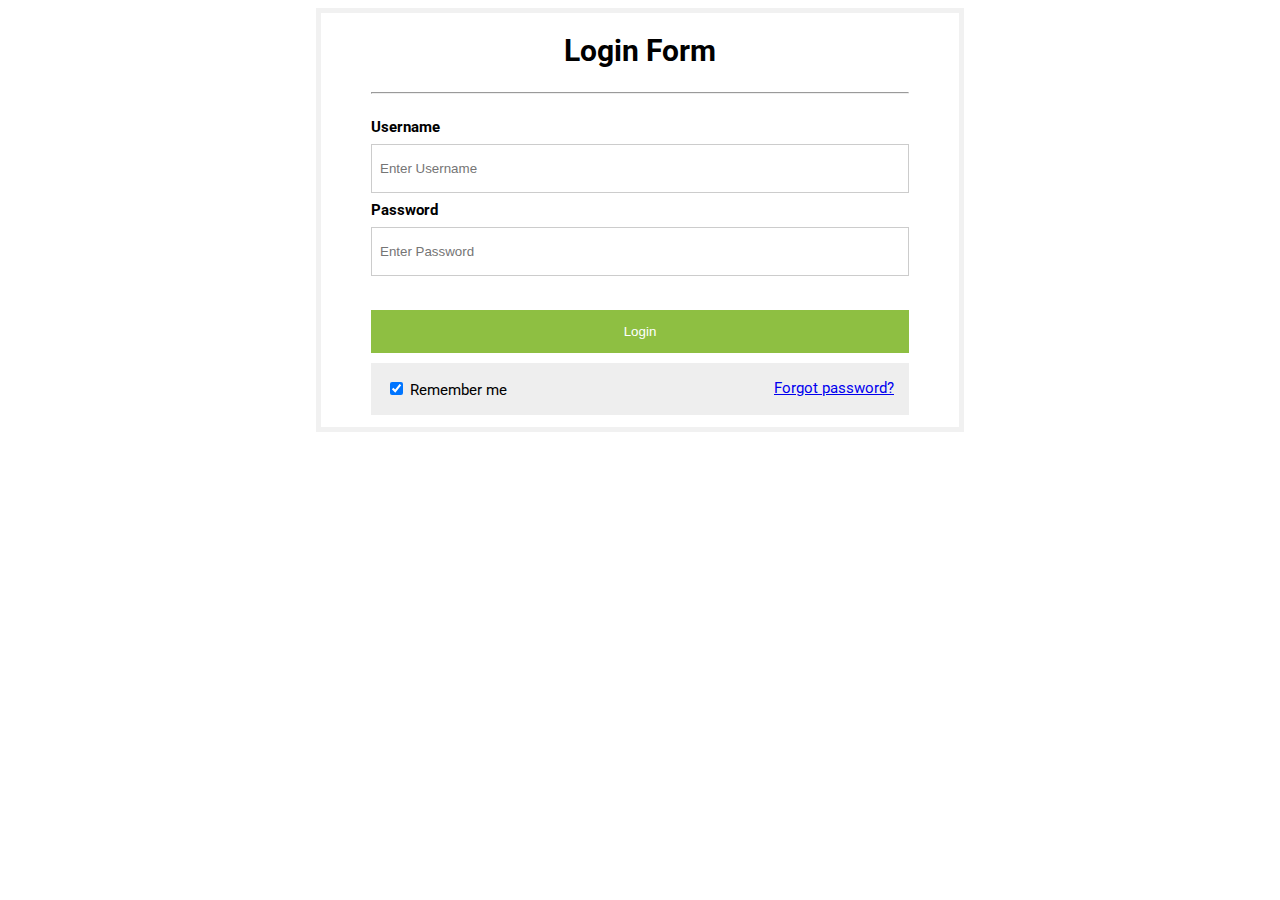
<file: Login.html>
<!DOCTYPE html>
<html>
  <head>
    <title>Simple login form</title>
    <link href="https://fonts.googleapis.com/css?family=Roboto:300,400,500,700" rel="stylesheet">
    <link rel="stylesheet" href="Login.css">
  </head>
  <body>
    <form action="">
      <h1>Login Form</h1>
      <div class="formcontainer">
      <hr/>
      <div class="container">
        <label for="uname"><strong>Username</strong></label>
        <input type="text" placeholder="Enter Username" name="uname" required>
        <label for="psw"><strong>Password</strong></label>
        <input type="password" placeholder="Enter Password" name="psw" required>
      </div>
      <button type="submit">Login</button>
      <div class="container" style="background-color: #eee">
        <label style="padding-left: 15px">
        <input type="checkbox"  checked="checked" name="remember"> Remember me
        </label>
        <span class="psw"><a href="#"> Forgot password?</a></span>
      </div>
    </form>
  </body>
</html>
</file>
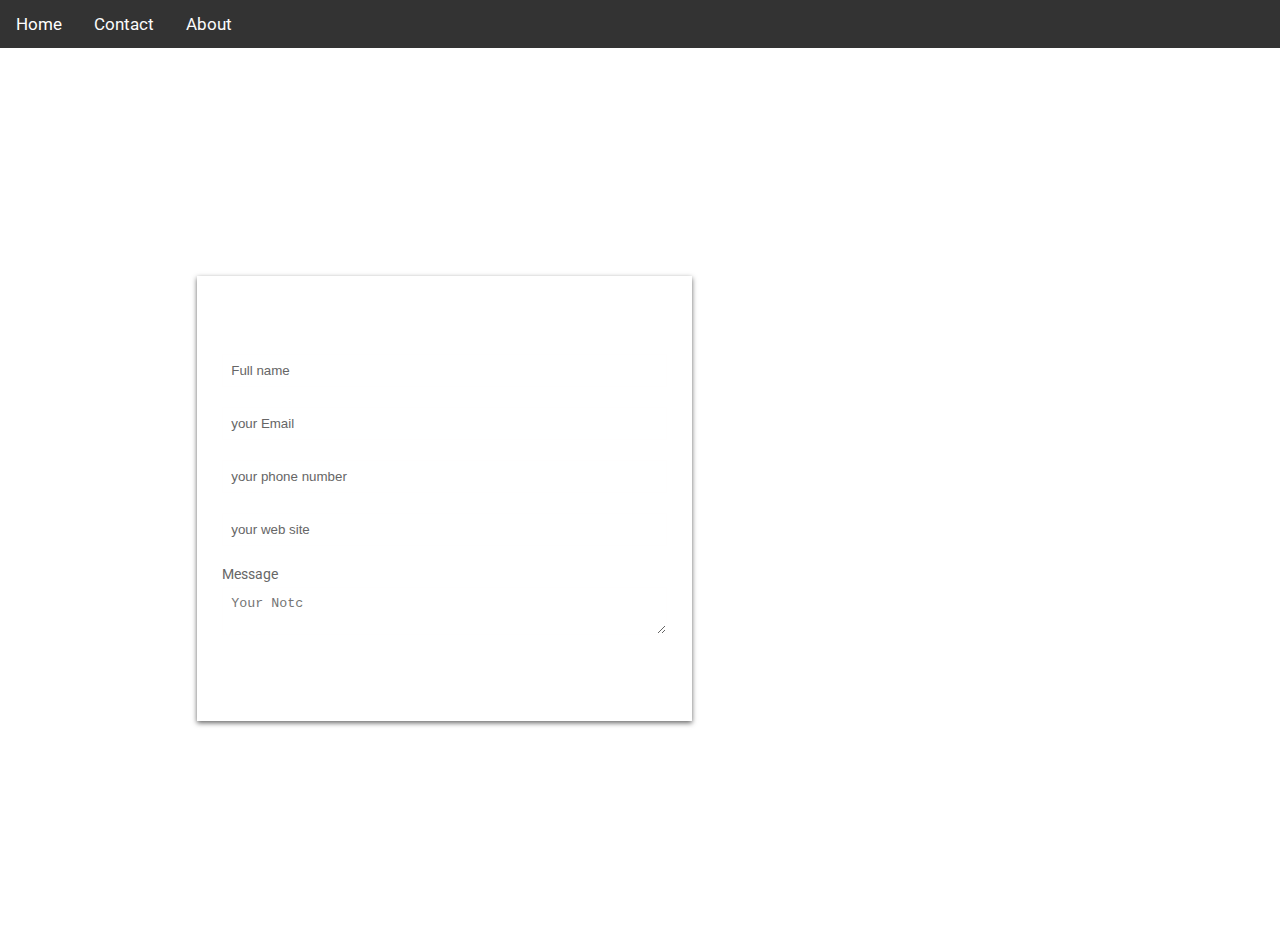
<file: ContactUs/page2.html>
<!DOCTYPE html>
<html lang="en">

<head>
    <meta charset="UTF-8">
    <meta http-equiv="X-UA-Compatible" content="IE=edge">
    <meta name="viewport" content="width=device-width, initial-scale=1.0">
    <title>Document</title>
    <link rel="stylesheet" href="ContactUsStyle.css">
 <link rel="stylesheet" href="https://fonts.googleapis.com/css?family=Roboto:300,400,500,700"> 
</head>

<body>

    <div class="topnav responsive" id="myTopnav">
        <a href="./../index.html" class="active">Home</a>
        
        <a href="#contact">Contact</a>
        <a href="./../about us/about us.html">About</a>
        <a href="javascript:void(0);" class="icon" onclick="myFunction()">
          <i class="fa fa-bars"></i>
        </a>

      </div>

    <div class="main-block">
        <form action="" method="">
            <div>
                <h1>Contact Us</h1>
            </div>
            <div>
                <input type="text" name="fullname" placeholder="Full name" >
                <input type="email" name="mail" placeholder="your Email" >
                <input type="tel" name="PhoneNumber" placeholder="your phone number" >
                <input type="url" name="Website" placeholder="your web site" >
            </div>
           
            <div>
                <p> Message</p>
            </div>
            <div>
                <textarea type="text" name="Notc" placeholder="Your Notc" ></textarea>
            </div>
            <div>
                <button type="submit" name="btn" >Send </button>
            </div>

        </form>

    </div>
</body>

</html>
</file>
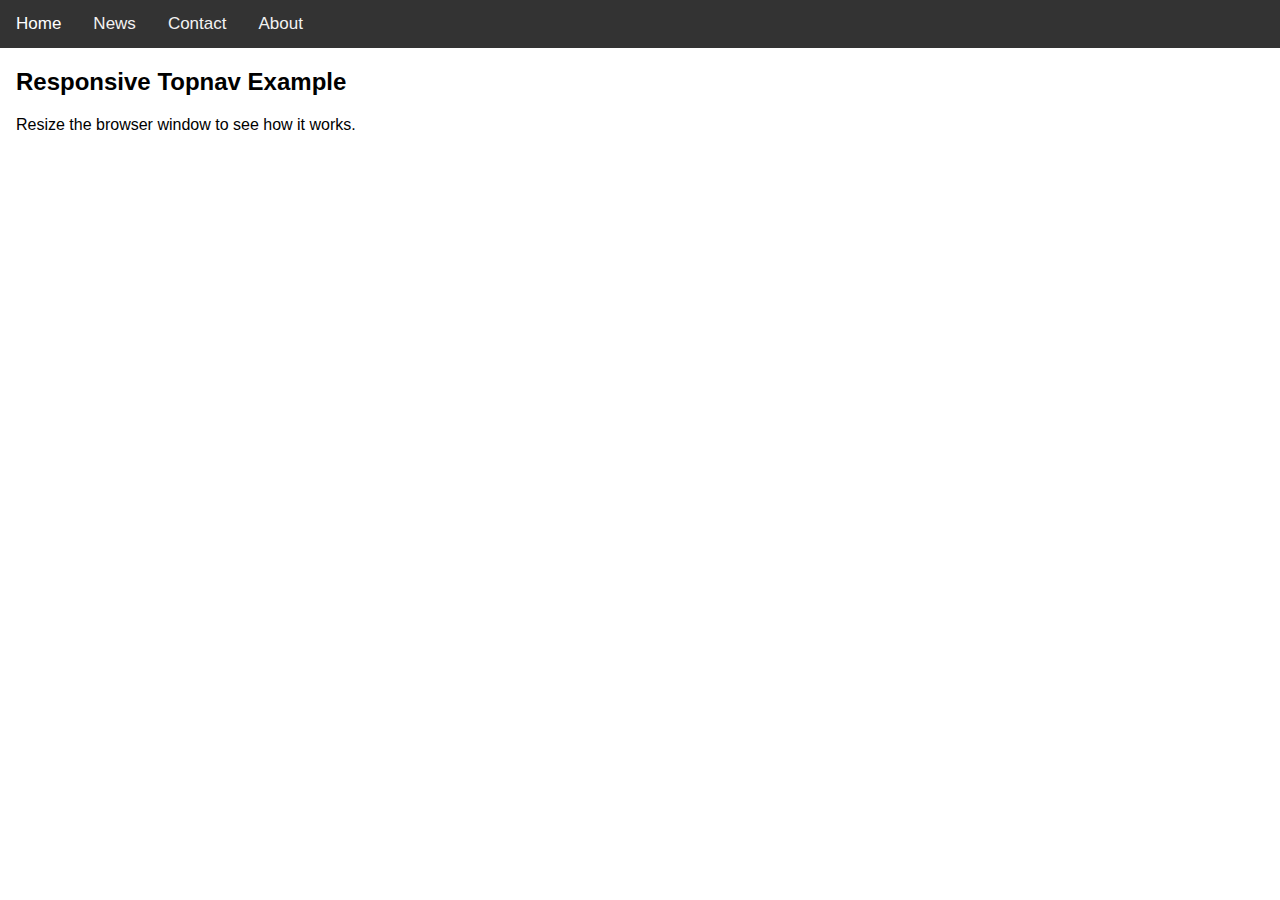
<file: Navbar/Navbar.html>
<!DOCTYPE html>
<html>
<head>
<meta name="viewport" content="width=device-width, initial-scale=1">
<link rel="stylesheet" href="https://cdnjs.cloudflare.com/ajax/libs/font-awesome/4.7.0/css/font-awesome.min.css">
<link rel="stylesheet" href="NavbarStyle.css">
</head>
<body>
<div class="topnav" id="myTopnav">
  <a href="#home" class="active">Home</a>
  <a href="#news">News</a>
  <a href="#contact">Contact</a>
  <a href="#about">About</a>
  <a href="javascript:void(0);" class="icon" onclick="myFunction()">
    <i class="fa fa-bars"></i>
  </a>
</div>

<div style="padding-left:16px">
  <h2>Responsive Topnav Example</h2>
  <p>Resize the browser window to see how it works.</p>
</div>

<script>
function myFunction() {
  var x = document.getElementById("myTopnav");
  if (x.className === "topnav") {
    x.className += " responsive";
  } else {
    x.className = "topnav";
  }
}
</script>

</body>
</html>
</file>
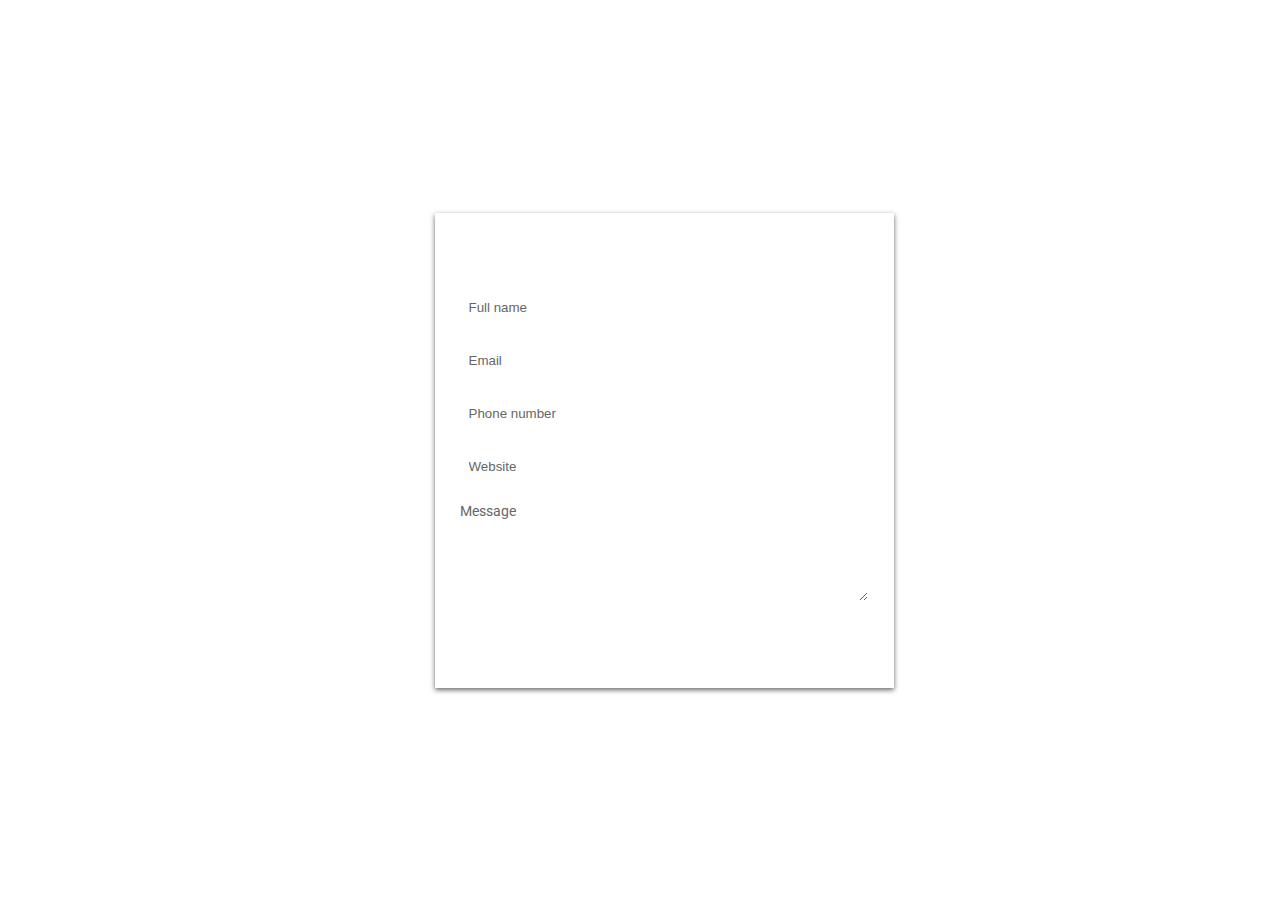
<file: album/ContactUs/index.html.html>
<!DOCTYPE html>
<html>
  <head>
    <title>Contact form</title>
    <link rel="stylesheet" href="https://use.fontawesome.com/releases/v5.4.1/css/all.css" integrity="sha384-5sAR7xN1Nv6T6+dT2mhtzEpVJvfS3NScPQTrOxhwjIuvcA67KV2R5Jz6kr4abQsz" crossorigin="anonymous">
    <link href="https://fonts.googleapis.com/css?family=Roboto:300,400,500,700" rel="stylesheet">
  <link  rel="stylesheet" href="ContactUsStyle.css">
  <!-- <link rel="stylesheet" href="style1.css"> -->
  </head>
  <body>
    
    </div>
    <div class="main-block">
      <div class="left-part">
        <i class="fas fa-envelope"></i>
        <i class="fas fa-at"></i>
        <i class="fas fa-mail-bulk"></i>
      </div>
      <form action="">
        <h1>Contact Us</h1>
        <div class="info">
          <input class="fname" type="text" name="name" placeholder="Full name">
          <input type="text" name="name" placeholder="Email">
          <input type="text" name="name" placeholder="Phone number">
          <input type="text" name="name" placeholder="Website">
        </div>
        <p>Message</p>
        <div>
          <textarea rows="4"></textarea>
        </div>
        <button type="submit" href="/">Send</button>
      </form>
    </div>
  </body>
</html>
</file>
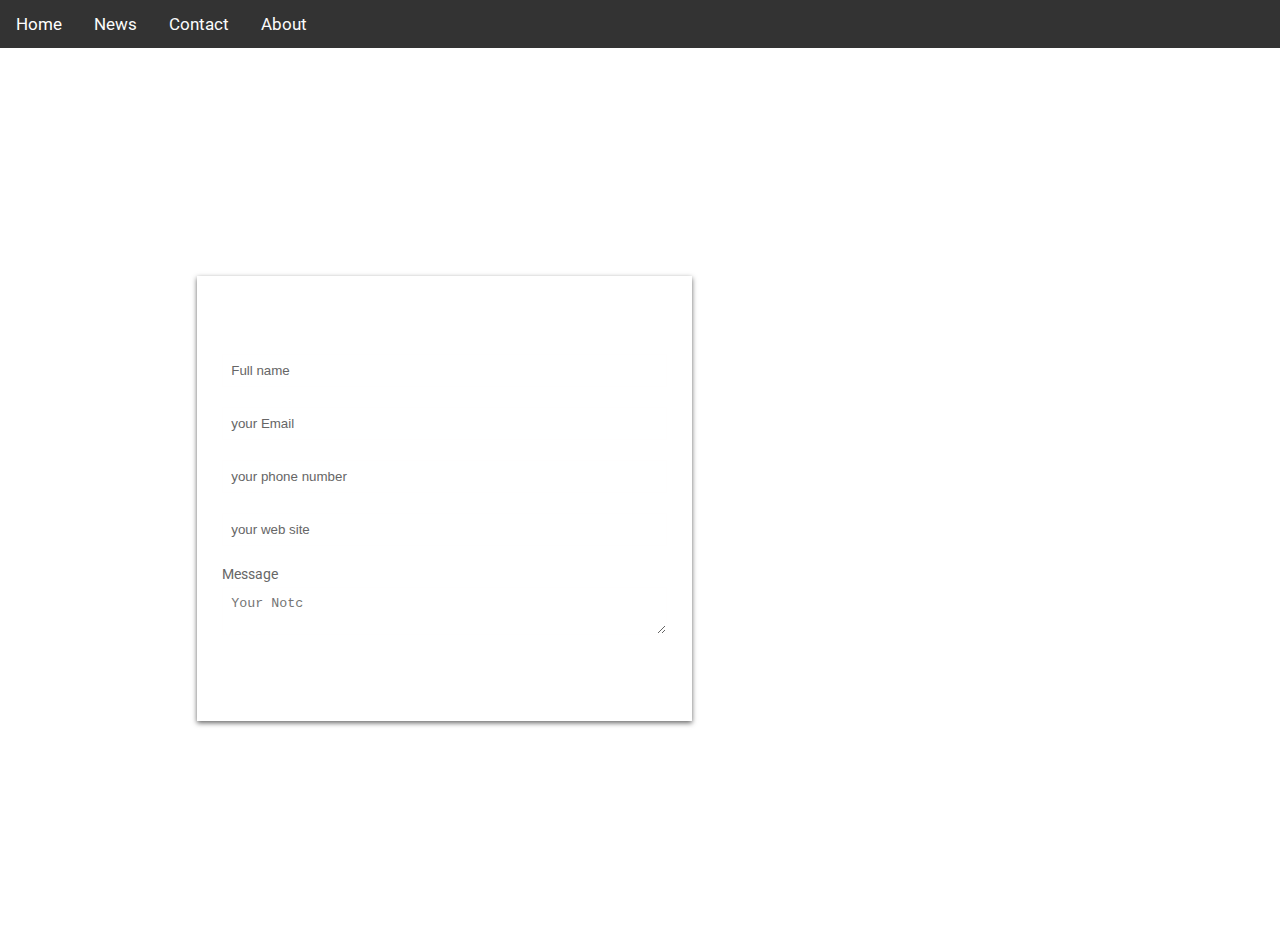
<file: album/ContactUs/page2.html>
<!DOCTYPE html>
<html lang="en">

<head>
    <meta charset="UTF-8">
    <meta http-equiv="X-UA-Compatible" content="IE=edge">
    <meta name="viewport" content="width=device-width, initial-scale=1.0">
    <title>Document</title>
    <link rel="stylesheet" href="ContactUsStyle.css">
 <link rel="stylesheet" href="https://fonts.googleapis.com/css?family=Roboto:300,400,500,700"> 
</head>

<body>

    <div class="topnav responsive" id="myTopnav">
        <a href="#home" class="active">Home</a>
        <a href="#news">News</a>
        <a href="#contact">Contact</a>
        <a href="#about">About</a>
        <a href="javascript:void(0);" class="icon" onclick="myFunction()">
          <i class="fa fa-bars"></i>
        </a>

      </div>

    <div class="main-block">
        <form action="" method="">
            <div>
                <h1>Contact Us</h1>
            </div>
            <div>
                <input type="text" name="fullname" placeholder="Full name" >
                <input type="email" name="mail" placeholder="your Email" >
                <input type="tel" name="PhoneNumber" placeholder="your phone number" >
                <input type="url" name="Website" placeholder="your web site" >
            </div>
           
            <div>
                <p> Message</p>
            </div>
            <div>
                <textarea type="text" name="Notc" placeholder="Your Notc" ></textarea>
            </div>
            <div>
                <button type="submit" name="btn" >Send </button>
            </div>

        </form>

    </div>
</body>

</html>
</file>
<file: Login.css>
html, body {
display: flex;
justify-content: center;
font-family: Roboto, Arial, sans-serif;
font-size: 15px;
}
form {
border: 5px solid #f1f1f1;
}
input[type=text], input[type=password] {
width: 100%;
padding: 16px 8px;
margin: 8px 0;
display: inline-block;
border: 1px solid #ccc;
box-sizing: border-box;
}
button {
background-color: #8ebf42;
color: white;
padding: 14px 0;
margin: 10px 0;
border: none;
cursor: grabbing;
width: 100%;
}
h1 {
text-align:center;
fone-size:18;
}
button:hover {
opacity: 0.8;
}
.formcontainer {
text-align: left;
margin: 24px 50px 12px;
}
.container {
padding: 16px 0;
text-align:left;
}
span.psw {
float: right;
padding-top: 0;
padding-right: 15px;
}
/* Change styles for span on extra small screens */
@media screen and (max-width: 300px) {
span.psw {
display: block;
float: none;
}
}
</file>
<file: ContactUs/ContactUsStyle.css>
body {
    margin: 0;
    font-family: Arial, Helvetica, sans-serif;
  }
  
  .topnav {
    overflow: hidden;
    background-color:#333;
  }
    
 
 
  
  .topnav a {
    float: left;
    display: inline-block;
    color: #fbfbfb;
    text-align: center;
    padding: 14px 16px;
    text-decoration: none;
    font-size: 17px;
  }
  
  .topnav a:hover {
    background-color:#333;
    color:rgb(255, 255, 255);
  }
  
  .topnav a.active {
    background-color:#333;
    color:rgb(255, 255, 255);
  }
  
  .topnav .icon {
    display: none;
  }
  
  @media screen and (max-width: 600px) {
    .topnav a:not(:first-child) {display: none;}
    .topnav a.icon {
      float: right;
      display: block;
    }
  }
  
  @media screen and (max-width: 600px) {
    .topnav.responsive {position: relative;}
    .topnav.responsive .icon {
      position: absolute;
      right: 0;
      top: 0;
    }
    .topnav.responsive a {
      float: none;
      display: block;
      text-align: left;
    }
  }
html, body {
min-height: 100%;
padding: 0;
margin: 0;
font-family: Roboto, Arial, sans-serif;
font-size: 14px;
color: #666;
}
h1 {
margin: 0 0 20px;
font-weight: 400;
color: #ffffff;
}
p {
margin: 0 0 5px;
}
.main-block {
display: flex;
flex-direction: column;
justify-content:center;
align-items:center;
min-height: 100vh;
background-image: url(https://th.bing.com/th/id/OIP.J7Tl54y_2z3gd3RrapiKugHaEK?pid=ImgDet&rs=1);
background-size: 1400PX 600px;

}
form {

padding: 25px;
margin: 25px;
box-shadow: 0 2px 5px #666; 
background: #4e494900; 
}
.fas {
margin: 25px 10px 0;
font-size: 72px;
color: #fff;
}
.fa-envelope {
transform: rotate(-20deg);
}
.fa-at , .fa-mail-bulk{
transform: rotate(10deg);
}
input, textarea {
width: calc(100% - 18px);
padding: 8px;
margin-bottom: 20px;
border: 1px solid #fffefe;
outline: none;
background-color: #4e494900;
}
input::placeholder {
color: #666;
}
button {
width: 100%;
padding: 10px;
border: none;
background:#4e494900 ; 
font-size: 16px;
font-weight: 400;
color: rgb(255, 255, 255);
}
button:hover {
background: #333;
}    
@media (min-width: 568px) {


.main-block {
flex-direction: row;
float:inline-start;
}
.left-part, form {
width: 50%;
}
.fa-envelope {
margin-top: 0;
margin-left: 20%;
}
.fa-at {
margin-top: -10%;
margin-left: 65%;
}
.fa-mail-bulk {
margin-top: 2%;
margin-left: 28%;
}
}
</file>
<file: Navbar/NavbarStyle.css>
body {
  margin: 0;
  font-family: Arial, Helvetica, sans-serif;
}

.topnav {
  overflow: hidden;
  background-color: #333;
}

.topnav a {
  float: left;
  display: block;
  color: #f2f2f2;
  text-align: center;
  padding: 14px 16px;
  text-decoration: none;
  font-size: 17px;
}

.topnav a:hover {
  background-color: #ddd;
  color: black;
}

.topnav a.active {
  background-color:#333;
  color: white;
}

.topnav .icon {
  display: none;
}

@media screen and (max-width: 600px) {
  .topnav a:not(:first-child) {display: none;}
  .topnav a.icon {
    float: right;
    display: block;
  }
}

@media screen and (max-width: 600px) {
  .topnav.responsive {position: relative;}
  .topnav.responsive .icon {
    position: absolute;
    right: 0;
    top: 0;
  }
  .topnav.responsive a {
    float: none;
    display: block;
    text-align: left;
  }
}
</file>
<file: album/ContactUs/ContactUsStyle.css>
body {
    margin: 0;
    font-family: Arial, Helvetica, sans-serif;
  }
  
  .topnav {
    overflow: hidden;
    background-color:#333;
  }
    
 
 
  
  .topnav a {
    float: left;
    display: inline-block;
    color: #fbfbfb;
    text-align: center;
    padding: 14px 16px;
    text-decoration: none;
    font-size: 17px;
  }
  
  .topnav a:hover {
    background-color:#333;
    color:rgb(255, 255, 255);
  }
  
  .topnav a.active {
    background-color:#333;
    color:rgb(255, 255, 255);
  }
  
  .topnav .icon {
    display: none;
  }
  
  @media screen and (max-width: 600px) {
    .topnav a:not(:first-child) {display: none;}
    .topnav a.icon {
      float: right;
      display: block;
    }
  }
  
  @media screen and (max-width: 600px) {
    .topnav.responsive {position: relative;}
    .topnav.responsive .icon {
      position: absolute;
      right: 0;
      top: 0;
    }
    .topnav.responsive a {
      float: none;
      display: block;
      text-align: left;
    }
  }
html, body {
min-height: 100%;
padding: 0;
margin: 0;
font-family: Roboto, Arial, sans-serif;
font-size: 14px;
color: #666;
}
h1 {
margin: 0 0 20px;
font-weight: 400;
color: #ffffff;
}
p {
margin: 0 0 5px;
}
.main-block {
display: flex;
flex-direction: column;
justify-content:center;
align-items:center;
min-height: 100vh;
background-image: url(https://th.bing.com/th/id/OIP.J7Tl54y_2z3gd3RrapiKugHaEK?pid=ImgDet&rs=1);
background-size: 1400PX 600px;

}
form {

padding: 25px;
margin: 25px;
box-shadow: 0 2px 5px #666; 
background: #4e494900; 
}
.fas {
margin: 25px 10px 0;
font-size: 72px;
color: #fff;
}
.fa-envelope {
transform: rotate(-20deg);
}
.fa-at , .fa-mail-bulk{
transform: rotate(10deg);
}
input, textarea {
width: calc(100% - 18px);
padding: 8px;
margin-bottom: 20px;
border: 1px solid #fffefe;
outline: none;
background-color: #4e494900;
}
input::placeholder {
color: #666;
}
button {
width: 100%;
padding: 10px;
border: none;
background:#4e494900 ; 
font-size: 16px;
font-weight: 400;
color: rgb(255, 255, 255);
}
button:hover {
background: #333;
}    
@media (min-width: 568px) {


.main-block {
flex-direction: row;
float:inline-start;
}
.left-part, form {
width: 50%;
}
.fa-envelope {
margin-top: 0;
margin-left: 20%;
}
.fa-at {
margin-top: -10%;
margin-left: 65%;
}
.fa-mail-bulk {
margin-top: 2%;
margin-left: 28%;
}
}
</file>
